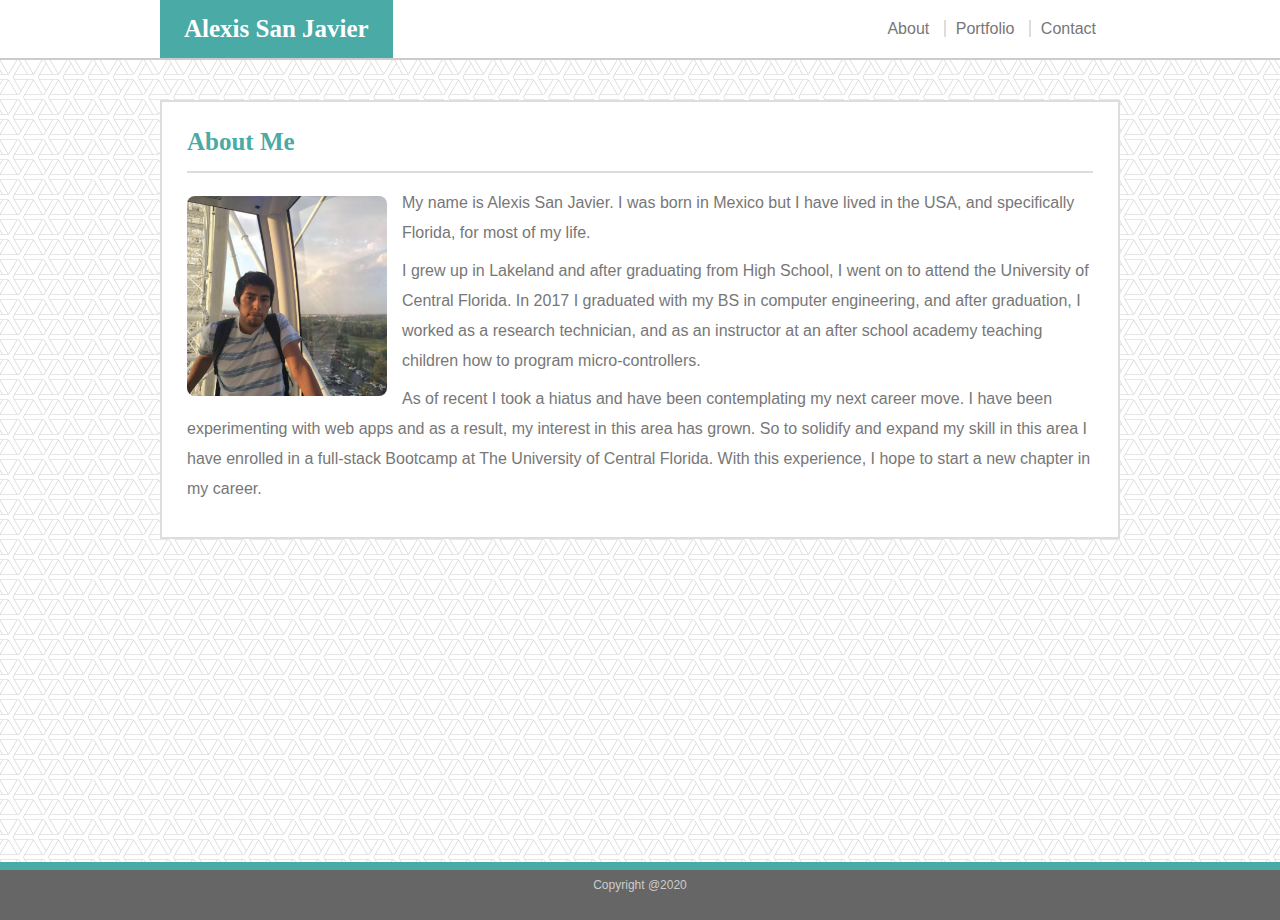
<file: index.html>
<!DOCTYPE html>
<html lang="en">

<head>
	<title>Portfolio | Alexis San Javier</title>
	<!--Link to reset css file that clears default HTML styles-->
	<link rel="stylesheet" href="./assets/css/reset.css" />
	<!--link to local style sheet-->
	<link rel="stylesheet" href="./assets/css/style.css" />
</head>

<body>
	<!--Header-->
	<header>
		<section>
			<h3 class="heading nav-heading"> <a href="./index.html">Alexis San Javier</a> </h3>
			<!--Navigation Bar-->
			<nav>
				<ul>
					<li><a href="./index.html">About</a></li>
					<li id="portfolio-link">
						<a href="./portfolio.html">Portfolio</a>
					</li>
					<li><a href="./contact.html">Contact</a></li>
				</ul>
			</nav>
		</section>
	</header>

	<!--Main Content-->
	<main>
		<section class="content">
			<h3 class="heading">About Me</h3>
			<!--Bio-->
			<div>
				<img id="bio-pic" src="./assets/images/profile.jpg" alt="profile" width="200" />
				<p>
					My name is Alexis San Javier. I was born in Mexico but I have lived in the USA, and
					specifically Florida, for most of my life.
				</p>

				<p>
					I grew up in Lakeland and after graduating from High School, I went on to attend the University of
					Central Florida. In 2017 I graduated with my BS in computer engineering, and after graduation,
					I worked as a research technician, and as an instructor at an after school academy teaching
					children how to program micro-controllers.
				</p>

				<p>
					As of recent I took a hiatus and have been contemplating my next career move. I have been
					experimenting with web apps and as a result, my interest in this area has grown. So to
					solidify and expand my skill in this area I have enrolled in a full-stack Bootcamp at The University
					of Central Florida. With this experience, I hope to start a new chapter in my career.
				</p>
			</div>
		</section>
	</main>

	<!--Footer-->
	<footer>
		<p>Copyright @2020</p>
	</footer>
</body>

</html>
</file>
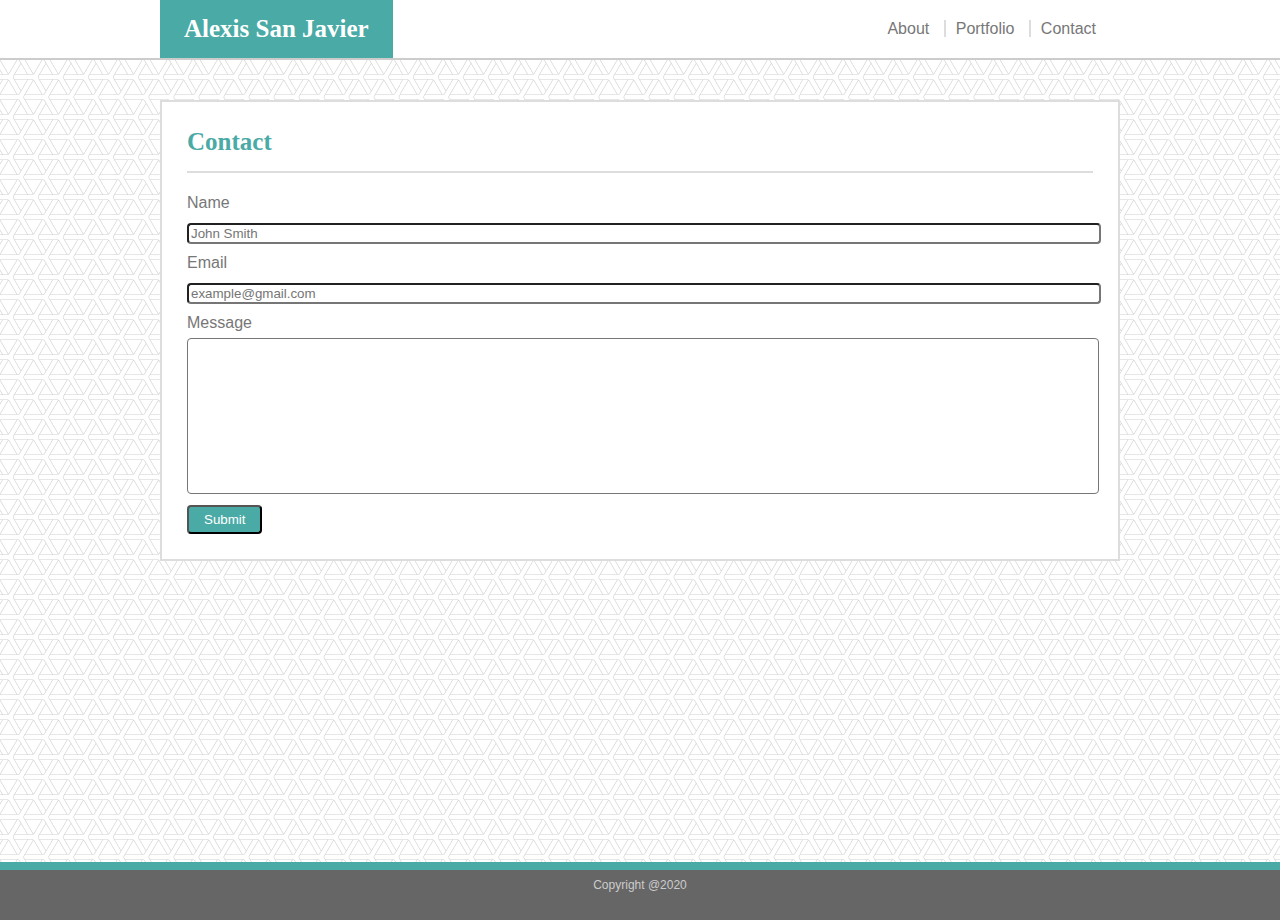
<file: contact.html>
<!DOCTYPE html>
<html lang="en">

<head>
    <title>Portfolio | Alexis San Javier</title>
    <!--Link to reset css file that clears default HTML styles-->
    <link rel="stylesheet" href="./assets/css/reset.css" />
    <!--link to local style sheet-->
    <link rel="stylesheet" href="./assets/css/style.css" />
</head>

<body>
    <!--Header-->
    <header>
        <section>
            <h3 class="heading nav-heading"> <a href="./index.html">Alexis San Javier</a> </h3>
            <!--Navigation Bar-->
            <nav>
                <ul>
                    <li><a href="./index.html">About</a></li>
                    <li id="portfolio-link">
                        <a href="./portfolio.html">Portfolio</a>
                    </li>
                    <li><a href="./contact.html">Contact</a></li>
                </ul>
            </nav>
        </section>
    </header>

    <!--Main Content-->
    <main>
        <section class=" content">
            <h3 class="heading">Contact</h3>

            <div>
                <form action="mailto:ucfknight2017@gmail.com" method="post" target="_blank">
                    <label for="name">Name</label>
                    <input type="text" placeholder="John Smith" name="name">
                    <label for="email">Email</label>
                    <input type="text" placeholder="example@gmail.com" name="email">
                    <label for="message">Message</label>
                    <textarea name="message" cols="30" rows="10"></textarea>
                    <input id="submit-button" type="submit">
                </form>
            </div>
        </section>
    </main>

    <!--Footer-->
    <footer>
        <p>Copyright @2020</p>
    </footer>
</body>

</html>
</file>
<file: assets/css/style.css>
header {
	border-bottom: 2px solid #cccccc;
	background: #ffffff;
	overflow: hidden;
}

main {
	margin-bottom: 20px;
	min-height: calc(100vh - 158px);
}

body {
	font-family: 'Arial', 'Helvetica Neue', Helvetica, sans-serif;
	color: #777777;
	line-height: 30px;
	background-image: url('../images/webb.png');
	min-height: 100vh;
	position: relative;
}

section {
	margin: 0px auto;
	width: 960px;
	background-color: #ffffff;
}

.content {
	box-sizing: border-box;
	margin-top: 40px;
	border: 2px solid #dddddd;
	padding: 25px;
}

.heading {
	font-family: 'Georgia', Times, Times New Roman, serif;
	font-size: 25px;
	color: #4aaaa5;
	padding-bottom: 14px;
	margin-bottom: 15px;
	font-weight: bold;
	border-bottom: 2px solid #dddddd;
}

.nav-heading {
	float: left;
	background: #4aaaa5;
	color: white;
	border: none;
	padding: 14px;
	margin-bottom: 0px;
}

nav {
	float: right;
	padding: 14px;
}

a {
	color: inherit;
	text-decoration: none;
	margin: 0px 10px;
}

#portfolio-link {
	border-color: #dddddd;
	border-style: solid;
	border-width: 0px 2px;
}

li {
	display: inline;
}

li:hover {
	color: #4aaaa5;
}

p {
	margin-bottom: 8px;
}

img {
	border-radius: 8px;
}

#bio-pic {
	float: left;
	margin-right: 15px;
	margin-top: 8px;
}

.project {
	display: inline-block;
	width: 30%;
	height: 200px;
	margin: 5px 5px;
	position: relative;
	transition: transform 0.5s ease;
}

.project:hover {
	transform: scale(1.05);
}

.banner {
	font-family: 'Georgia', Times, Times New Roman, serif;
	background-color: #4aaaa5;
	color: white;
	position: absolute;
	width: 100%;
	bottom: 5px;
	padding: 5px 0px;
}

input,
textarea,
button {
	width: 100%;
	border-radius: 4px;
	resize: none;
}

#submit-button {
	width: auto;
	color: white;
	background: #4aaaa5;
	padding: 5px 15px;
}

#submit-button:hover {
	color: orange;
}

footer {
	font-size: 12px;
	color: #ffffff;
	color: #cccccc;
	text-align: center;
	background: #666666;
	border-top: 8px solid #4aaaa5;
	height: 50px;
}


/* media query for large screen sizes */
@media screen and (max-width: 980px) {

	section {
		width: 90%;
	}
}

/* media query for medium screen sizes */
@media screen and (max-width: 768px) {

	section {
		width: 95%;
	}
}

/* media query for small screen sizes */
@media screen and (max-width: 640px) {

	section {
		width: 100%;
	}

	nav {
		text-align: center;
		min-width: 100%;
		padding-right: 0px;
	}

	main {
		margin-left: 20px;
		margin-right: 20px;
	}

	#bio-pic {
		float: none;
		width: 100%;
	}

	.heading {
		text-align: center;
		min-width: 100%;
		padding-right: 0px;
		padding-left: 0px;
	}

	.project {
		height: 250px;
		min-width: 100%;
	}
}
</file>
